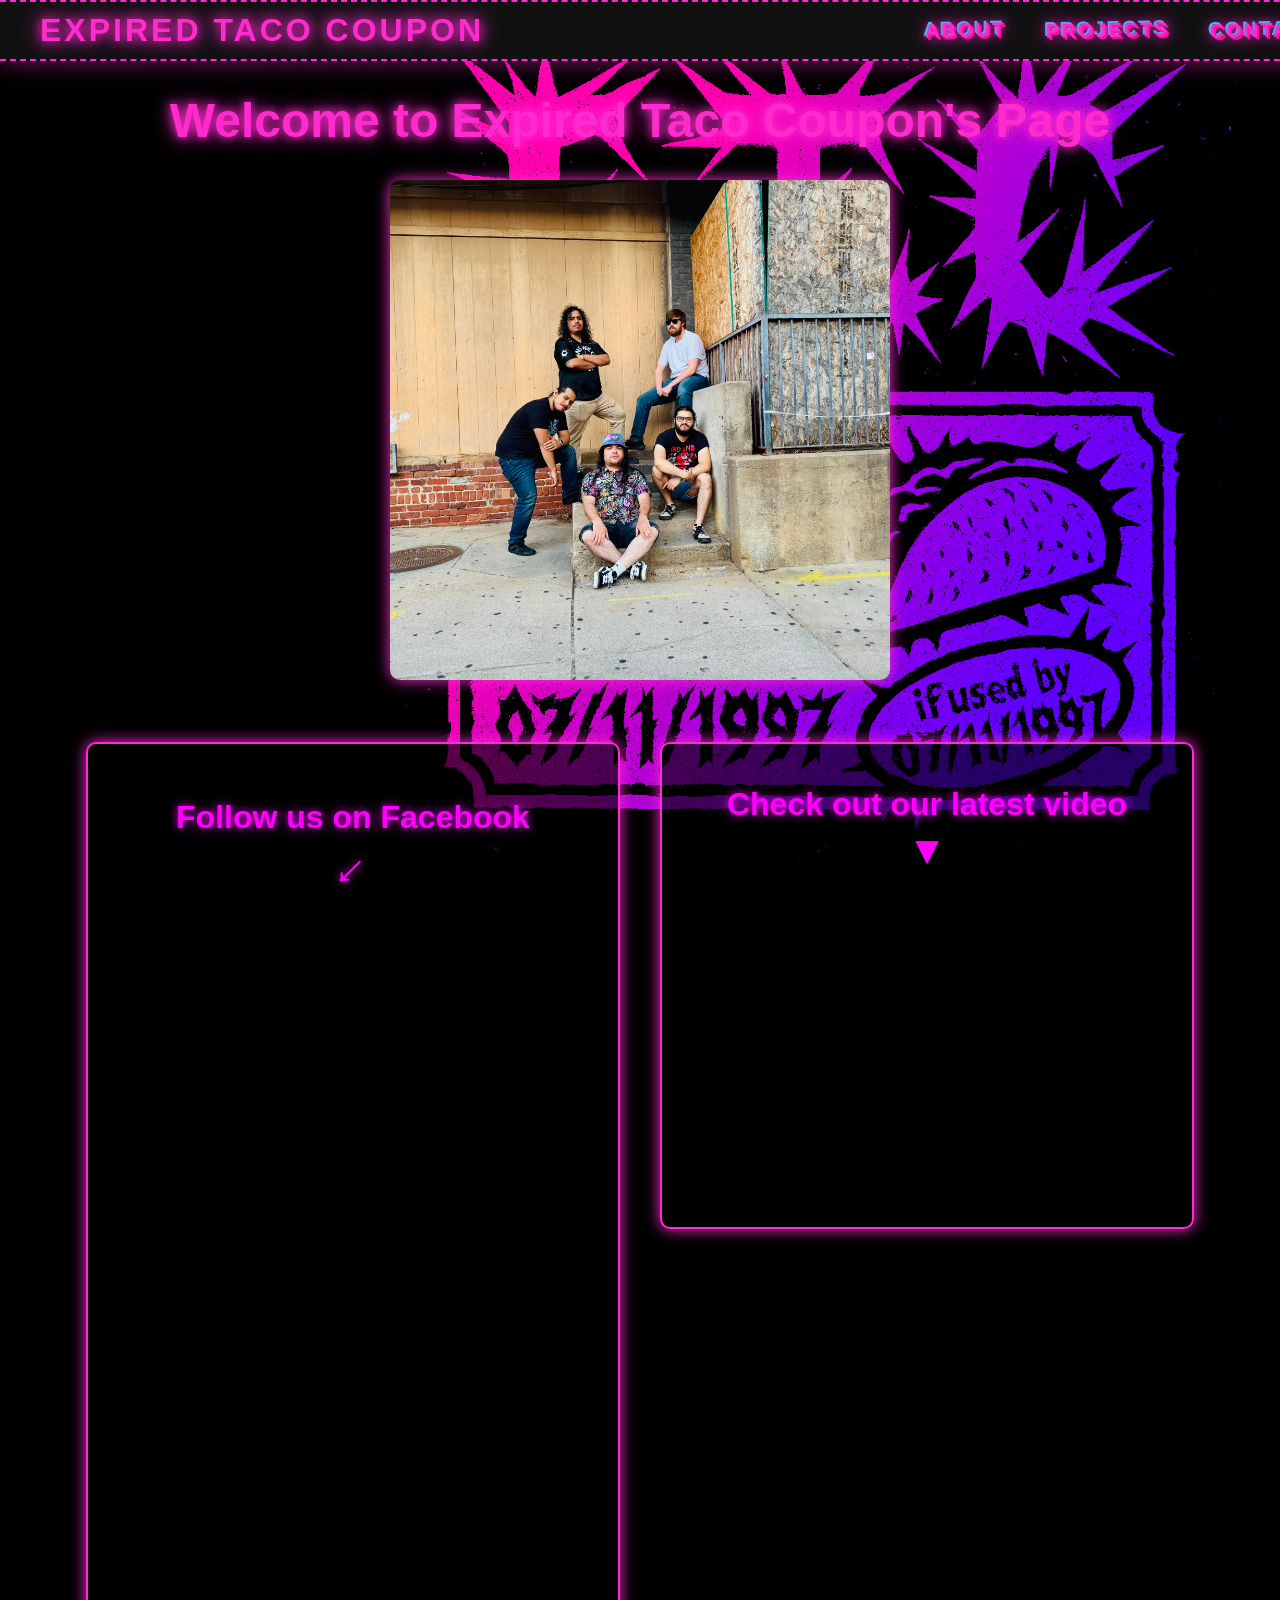
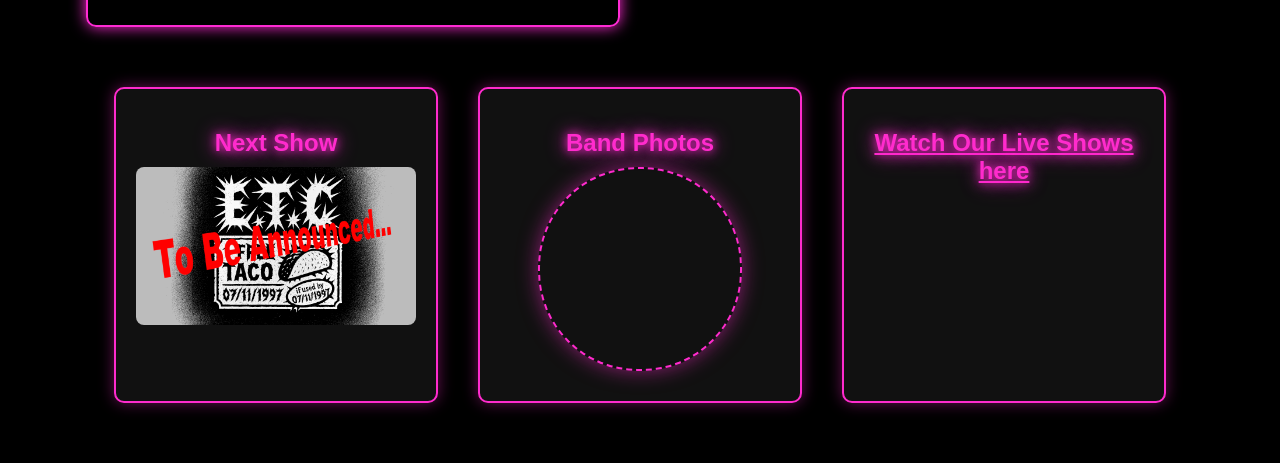
<file: index.html>
<!DOCTYPE html>
<html lang="en">
<head>
<meta charset="UTF-8">
<title>Expired Taco Coupon</title>
<meta name="viewport" content="width=device-width, initial-scale=1.0">

<style>
@media (max-width: 768px) {
    body {
        padding: 0 10px;
    }

    
    .hero {
        flex-direction: column;
        text-align: center;
    }

    .hero img {
        width: 100%;
        height: auto;
    }

    nav ul {
        flex-direction: column;
        gap: 10px;
    }

    h1, h2 {
        font-size: 1.6rem;
    }
}

h1 {
    font-size: clamp(1.5rem, 5vw, 3rem);
}
nav ul {
    display: flex;
    flex-wrap: wrap;
    justify-content: center;

}

@media (max-width: 768px) {
    nav ul {
        flex-direction: column;
        align-items: center;
    }
}

    
html, body {
    max-width: 100%;
    overflow-x: clip;
}
img {
    max-width: 100%;
    height: auto;
}

    
/* ============================================================
   CLEAN TITLE + PUNK CHAOTIC NAV (FINAL VERSION)
   ============================================================ */
html, body {
    margin: 0;
    padding: 0;
}

/* HEADER BAR */
.nav-strip {
    width: 100%;
    padding: 10px 40px;
    background: #111;
    border-top: 2px dashed #ff2bcd;
    border-bottom: 2px dashed #ff2bcd;
    box-shadow: 0 0 25px rgba(255, 43, 205, 0.5);

    display: flex;
    justify-content: space-between;
    align-items: center;

    position: sticky;
    top: 0;
    z-index: 999;

    min-width: 0;
    max-width: 100%;
    overflow-x: visible;
}

/* CLEAN TITLE (your original style) */
.logo {
    font-weight: 900;
    letter-spacing: 3px;
    text-transform: uppercase;
    font-size: 32px;
    color: #ff2bcd;
    text-shadow: 0 0 12px #ff2bcd, 0 0 22px #ff2bcd;

    white-space: normal;
    overflow: visible;
    min-width: 0;
}

/* PUNK CHAOTIC NAV LINKS */
.nav-centered {
    display: flex;
    gap: 40px;
    min-width: 0;
}

.nav-centered a {
    color: #ff2bcd;
    text-decoration: none;
    font-size: 20px;
    font-weight: 800;
    letter-spacing: 2px;

    text-shadow:
        0 0 10px #ff2bcd,
        0 0 20px #ff2bcd,
        2px 2px 0 #ff008c,
        -2px -2px 0 #00eaff;

    transform: rotate(-1deg);
    transition: 0.2s ease;
}

.nav-centered a:hover {
    color: white;
    text-shadow:
        0 0 15px white,
        0 0 30px white,
        2px 2px 0 #ff008c,
        -2px -2px 0 #00eaff;

    transform: rotate(2deg) scale(1.1);
}

/* GLOBAL NEON TEXT ------------------------------------------- */
h1, h2, h3, p, a, .tag {
    color: #ff2bcd;
    text-shadow: 0 0 10px #ff2bcd, 0 0 20px #ff2bcd;
}

/* ============================
   GLOBAL PAGE STYLING
============================ */

body {
    margin: 0;
    padding: 0;
    background: #000;
    background-image: url('etclogoGradiant.png');
    background-size: cover;
    background-repeat: repeat;
    background-attachment: fixed;
    font-family: Arial, sans-serif;
    color: #fff;
    text-align: center;
}

/* ============================
   HERO SECTION
============================ */

.latest-video-title {
    text-align: center;
    font-size: 2rem;
    color: #ff00ff;
    margin-bottom: 5px;
    text-shadow: 0 0 10px #ff00ff;
}

.arrow-down {
    text-align: center;
    font-size: 2.5rem;
    color: #ff00ff;
    margin-bottom: 20px;
    animation: bounce 1s infinite;
}

@keyframes bounce {
    0%, 100% { transform: translateY(0); }
    50% { transform: translateY(8px); }
}

.hero-section {
    display: flex;
    flex-direction: column;
    align-items: center;
    gap: 2rem;
    margin-top: 2rem;
}

.band-photo-container {
    width: 100%;
    display: flex;
    justify-content: center;
}

.socials-row {
    display: flex;
    justify-content: center;
    align-items: flex-start;
    gap: 40px;
    margin-top: 30px;
    flex-wrap: wrap;
}

.social-box {
    background: rgba(0, 0, 0, 0.6);
    padding: 15px;
    border: 2px solid #ff2bd4;
    border-radius: 10px;
    box-shadow: 0 0 15px #ff2bd4;
}

.hero-img {
    width: 500px;
    height: auto;
    border-radius: 10px;
    box-shadow: 0 0 15px #ff2bd4;
    animation: fadeIn 0.8s ease-out, neonPulse 3s infinite ease-in-out;
}

.social-stack {
    width: 100%;
    max-width: 700px;
    display: flex;
    flex-direction: column;
    gap: 2rem;
}

.fb-header {
    text-align: center;
    margin-bottom: 10px;
    margin-top: 40px;
}

.fb-header h2 {
    color: #ff00ff;
    font-size: 2rem;
    text-shadow: 0 0 10px #ff00ff;
    margin: 0;
}

.fb-arrow {
    font-size: 3rem;
    color: #ff00ff;
    text-shadow: 0 0 10px #ff00ff;
    display: inline-block;
    transform: rotate(45deg);
    animation: fb-bounce 1s infinite;
    margin-top: 5px;
}

@keyframes fb-bounce {
    0%, 100% { transform: rotate(45deg) translateY(0); }
    50% { transform: rotate(45deg) translateY(8px); }
}

.facebook-embed,
.youtube-embed {
    background: #111;
    border: 2px dashed var(--neon);
    padding: 15px;
    border-radius: 10px;
    animation: fadeIn 0.8s ease-out, neonPulse 3s infinite ease-in-out;
}

.facebook-embed iframe,
.youtube-embed iframe {
    width: 100%;
    border-radius: 10px;
    border: 2px solid var(--neon);
    box-shadow: 0 0 15px var(--neon);
}

/* ============================
   ANIMATIONS
============================ */

@keyframes neonPulse {
    0% { box-shadow: 0 0 15px rgba(255, 43, 205, 0.3); }
    50% { box-shadow: 0 0 30px rgba(255, 43, 205, 0.7); }
    100% { box-shadow: 0 0 15px rgba(255, 43, 205, 0.3); }
}

@keyframes fadeIn {
    from { opacity: 0; transform: translateY(20px); }
    to { opacity: 1; transform: translateY(0); }
}

/* BUTTONS ----------------------------------------------------- */

.hero-buttons {
    margin-top: 20px;
}

.btn {
    display: inline-block;
    padding: 12px 28px;
    margin: 10px;
    background: #ff2bcd;
    color: black;
    font-weight: bold;
    border-radius: 6px;
    text-decoration: none;
    font-size: 18px;
}

/* BAND PHOTO BUTTON ------------------------------------------ */
#band-photo-btn {
    display: block;
    width: 200px;
    height: 200px;
    margin: 10px auto;
    background-size: cover;
    background-position: center;
    background-repeat: no-repeat;
    border: 2px dashed #ff2bcd;
    box-shadow: 0 0 20px rgba(255, 43, 205, 0.5);
    border-radius: 100px;
    text-indent: -9999px;
    overflow: hidden;
    cursor: pointer;
}

/* CONTENT GRID ------------------------------------------------ */
#stuff {
    padding: 60px 20px;
}

.grid {
    display: flex;
    justify-content: center;
    gap: 40px;
    flex-wrap: wrap;
}

.card {
    width: 280px;
    background: #111;
    border: 2px solid #ff2bcd;
    padding: 20px;
    border-radius: 10px;
    box-shadow: 0 0 15px rgba(255, 43, 205, 0.4);
}

.card img,
.card video {
    width: 100%;
    border-radius: 8px;
}

.card h2 {
    margin-bottom: 10px;
    color: #ff2bcd;
}

body, html {
    overflow-x: hidden;
}


/* FLEA -------------------------------------------------------- */
#flea-container {
    position: fixed;
    top: 0;
    left: 0;
    width: 100%;
    height: 100%;
    pointer-events: none;
}

.flea {
    width: 3px;
    height: 3px;
    background: #ff00ff;
    position: absolute;
    border-radius: 50%;
    box-shadow: 0 0 6px #ff00ff;
    opacity: 0;
    pointer-events: auto;

    /* Invisible click hitbox without affecting layout */
    transform-origin: center;
}

.flea::after {
    content: "";
    position: absolute;
    top: 50%;
    left: 50%;
    width: 20px;   /* hitbox width */
    height: 20px;  /* hitbox height */
    transform: translate(-50%, -50%);
    pointer-events: auto;
}

.flea-dot {
    position: absolute;
    width: 3px;
    height: 3px;
    background: #ff00ff;
    border-radius: 50%;
    box-shadow: 0 0 6px #ff00ff;
    opacity: 1;
    animation: fadeOut 0.6s linear forwards;
}

@keyframes fadeOut {
    from { opacity: 1; }
    to { opacity: 0; transform: scale(0.5); }
}

.explosion {
    position: absolute;
    width: 10px;
    height: 10px;
    background: radial-gradient(circle, #ff00ff, transparent);
    border-radius: 50%;
    pointer-events: none;
    animation: explode 0.4s ease-out forwards;
}

@keyframes explode {
    from { transform: scale(1); opacity: 1; }
    to { transform: scale(4); opacity: 0; }
}


/* Fullscreen background video */
#bgVid {
    position: fixed;
    top: 0;
    left: 0;
    width: 100vw;
    height: 100vh;
    object-fit: cover;
    z-index: -1; /* pushes it behind everything */
    pointer-events: none; /* prevents clicks from hitting it */
}

/* Fade overlay */
.video-fader {
    position: fixed;
    top: 0;
    left: 0;
    width: 100vw;
    height: 100vh;
    background: black;
    opacity: 0;
    transition: opacity 0.6s ease;
    z-index: -1; /* stays behind content */
}
.video-fader {
    z-index: -5 !important;
}
#bgVid {
    z-index: -10 !important;
}
.site-title {
    margin-top: 20px;
    position: relative;
    z-index: 1;
}

        /* Your existing content stays above */
        .content {
            position: relative;
            z-index: 10;
            color: white;
        }
.page-content {
    position: relative;
    z-index: 10;
}

.nav-strip, .nav-centered, .nav-centered a {
    pointer-events: auto;
}

   

</style>
</head>
<body>

    <!-- PUNK NAV + CLEAN TITLE -->
    <div class="nav-strip">
        <div class="logo">EXPIRED TACO COUPON</div>

        <nav class="nav-centered">
            <a href="about">ABOUT</a>
            <a href="projects">PROJECTS</a>
            <a href="contact">CONTACT</a>
        </nav>
    </div>



    <!-- BACKGROUND VIDEO -->
    <video id="bgVid" autoplay muted playsinline loop></video>
    <div class="video-fader"></div>


    <!-- MAIN PAGE CONTENT -->
    <div class="page-content">
         <h1>Welcome to Expired Taco Coupon's Page</h1>
        <!-- HERO SECTION -->
        <div class="coupon-hero">
        

            <section class="hero-section">

                <div class="band-photo-container">
                    <img src="Band Photo.jpg" class="hero-img" alt="Band Photo">
                </div>

                <div class="socials-row">

                    <!-- FACEBOOK BOX -->
                    <div class="social-box">
                        <div class="fb-header">
                            <h2>Follow us on Facebook</h2>
                            <div class="fb-arrow">↓</div>
                        </div>

                        <iframe
                            src="https://www.facebook.com/plugins/page.php?href=https://www.facebook.com/profile.php?id=61573573598528&tabs=timeline&width=500&height=700&small_header=false&adapt_container_width=true&hide_cover=false&show_facepile=false"
                            width="500"
                            height="700"
                            style="border:none;overflow:hidden"
                            scrolling="no"
                            frameborder="0"
                            allowfullscreen="true"
                            allow="autoplay; clipboard-write; encrypted-media; picture-in-picture; web-share">
                        </iframe>
                    </div>

                    <!-- YOUTUBE BOX -->
                    <div class="social-box">
                        <h2 class="latest-video-title">Check out our latest video</h2>
                        <div class="arrow-down">▼</div>

                        <iframe
                            width="500"
                            height="315"
                            src="https://www.youtube.com/embed/videoseries?list=PLVNiZxidZDRrXGA388N0Hh9AYcQtFFrpL"
                            frameborder="0"
                            allowfullscreen>
                        </iframe>
                    </div>

                </div>

            </section>
        </div>


        <!-- CONTENT GRID -->
        <section id="stuff">
            <div class="grid">

                <div class="card">
                    <h2>Next Show</h2>
                    <img src="ToBeAnnouced.png" alt="Next Show Coming Soon">
                </div>

                <div class="card">
                    <h2>Band Photos</h2>
                    <a id="band-photo-btn" href="photos.html">Band Photos</a>
                </div>

                <a href="https://www.youtube.com/@Time4ETC" target="_blank" class="card">
                    <h2>Watch Our Live Shows here</h2>
                    <video src="https://pub-c4a87b530c7a4af4a2eb70d617dd24e6.r2.dev/loop.mp4" autoplay loop muted playsinline></video>
                </a>

            </div>
        </section>

    </div> <!-- END page-content -->


    <!-- FLEA EFFECT -->
    <div id="flea-container"></div>
    <div id="flea-trail"></div>


    <!-- FACEBOOK SDK -->
    <div id="fb-root"></div>
    <script async defer crossorigin="anonymous"
        src="https://connect.facebook.net/en_US/sdk.js#xfbml=1&version=v17.0">
    </script>


    <!-- PHOTO ROTATION SCRIPT -->
    <script>
        const btn = document.getElementById('band-photo-btn');
        const basePhotos = "https://pub-c4a87b530c7a4af4a2eb70d617dd24e6.r2.dev/Pictures/photos/";

        const images = [
            "IMG_8577.JPG","IMG_8579.JPG","IMG_8580.JPG","IMG_9166.JPG","IMG_9167.JPG","IMG_9168.JPG",
            "IMG_9169.JPG","IMG_9170.JPG","IMG_9171.JPG","IMG_9172.JPG","IMG_9173.JPG","IMG_9174.JPG",
            "IMG_9175.JPG","IMG_8189.JPEG","IMG_8190.JPEG","IMG_8191.JPEG","IMG_8192.JPEG","IMG_8193.JPEG",
            "IMG_8194.JPEG","IMG_8195.JPEG","IMG_8196.JPEG","IMG_8197.JPEG","IMG_8198.JPEG","IMG_8199.JPEG",
            "IMG_4016.JPEG","IMG_4026.JPEG","IMG_4027.JPEG","IMG_4028.JPEG","IMG_4029.JPEG","IMG_4030.JPEG",
            "IMG_4031.JPEG","IMG_4032.JPEG","DSC_4762.jpeg","DSC_4761.jpeg","DSC_4760.jpeg","DSC_4734.jpeg",
            "DSC_4733.jpeg","DSC_4722.jpeg","DSC_4721.jpeg","DSC_4719.jpeg","DSC_4718.jpeg","DSC_4713.jpeg",
            "DSC_4710.jpeg","DSC_4704.jpeg","DSC_4703.jpeg","DSC_4702.jpeg","DSC_4699.jpeg","DSC_4698.jpeg",
            "DSC_4693.jpeg","DSC_4692.jpeg","DSC_4690.jpeg","DSC_4688.jpeg","Erec%20Pic%201.jpg",
            "Erec%20Pic%203.jpg","erec%20Pic%202.jpg","download.jpg",
            "att.q31Yf5ZvFPDtM2ugMckV2DIywTRuQiCfVDpA5DkBJWo.jpg"
        ];

        let index = 0;
        btn.style.backgroundImage = `url(${basePhotos}${images[index]})`;

        setInterval(() => {
            index = (index + 1) % images.length;
            btn.style.backgroundImage = `url(${basePhotos}${images[index]})`;
        }, 3000);
    </script>


    <!-- BACKGROUND VIDEO SCRIPT -->
    <script>
        const video = document.getElementById("bgVid");
        const fader = document.querySelector(".video-fader");
        fader.style.opacity = 0;

        const base = "https://pub-c4a87b530c7a4af4a2eb70d617dd24e6.r2.dev/Videos/videos_for_site/videos_for_site/";

        const vids = [
            "1001 0018.mp4","1002 0002.mp4","Astrozombies Jam 2023.mp4","Gary Come Home Jam.mp4",
            "Img 5782.mp4","Img 7270.mp4","MVL_0121.MP4","MVL_1081.MP4","MVL_1155 (1).MP4",
            "Mvi 8568.mp4","Mvi 8569.mp4","Mvi 9377.mp4","Mvi 9378.mp4","Mvi 9379.mp4",
            "Mvi 9380.mp4","Mvi 9381.mp4","Mvi 9382.mp4","Mvi 9383.mp4"
        ];

        function playRandomVideo() {
            const file = vids[Math.floor(Math.random() * vids.length)];
            const url = base + encodeURIComponent(file);

            video.src = url;
            fader.style.opacity = 0;

            video.play().catch(err => console.log("Autoplay blocked:", err));

            document.body.addEventListener("click", () => video.play());

            setTimeout(() => {
                fader.style.opacity = 1;
                setTimeout(playRandomVideo, 600);
            }, 8000);
        }

        playRandomVideo();
    </script>

</body>
</file>
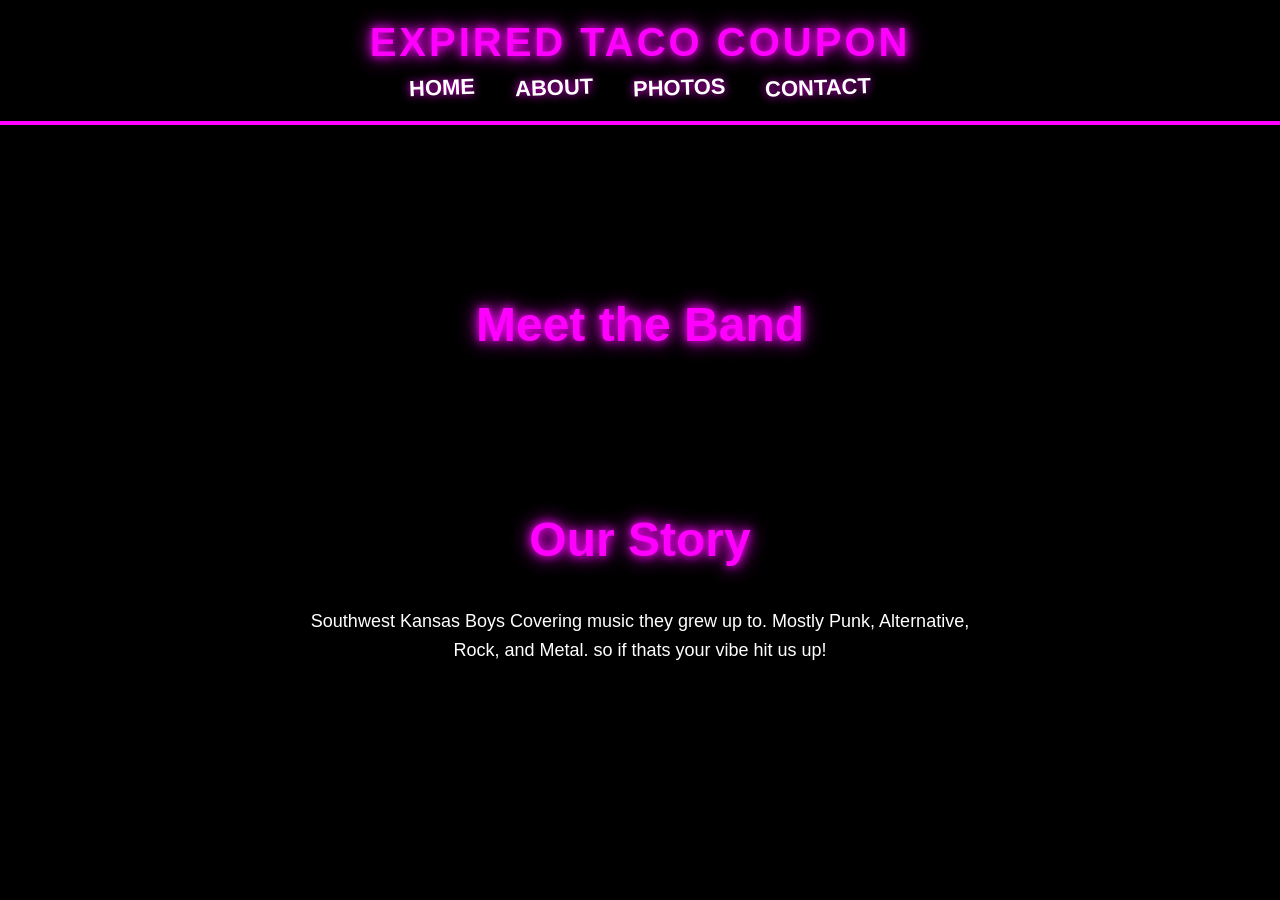
<file: about.html>
<!DOCTYPE html>
<html lang="en">
<head>
    <meta charset="UTF-8">
    <meta name="viewport" content="width=device-width, initial-scale=1.0">
    <title>About – Expired Taco Coupon</title>

    <style>
        body {
            background-color: black;
            color: white;
            margin: 0;
            padding: 0;
            font-family: Arial, sans-serif;
        }

        /* NAV BAR */
        .nav-strip {
            width: 100%;
            background: black;
            padding: 20px 0;
            border-bottom: 4px solid #ff00ff;
            display: flex;
            flex-direction: column;
            align-items: center;
            gap: 10px;
            position: sticky;
            top: 0;
            z-index: 9999;
        }

        .logo {
            font-size: 40px;
            font-weight: 900;
            color: #ff00ff;
            text-shadow: 0 0 10px #ff00ff, 0 0 20px #ff00ff;
            letter-spacing: 3px;
        }

        .nav-centered {
            display: flex;
            gap: 40px;
        }

        .nav-centered a {
            color: white;
            text-decoration: none;
            font-size: 22px;
            font-weight: bold;
            transform: rotate(-2deg);
            text-shadow: 0 0 10px #ff00ff;
            transition: 0.2s ease;
        }

        .nav-centered a:hover {
            color: #ff00ff;
            text-shadow: 0 0 20px #ff00ff, 0 0 40px #ff00ff;
            transform: rotate(2deg) scale(1.1);
        }

        /* PAGE CONTENT SPACING */
        .page-content {
            margin-top: 120px;
            padding: 20px;
        }

        /* NEON TITLES */
        .neon-title {
            text-align: center;
            font-size: 48px;
            font-weight: 900;
            color: #ff00ff;
            margin-bottom: 40px;
            text-shadow: 0 0 10px #ff00ff, 0 0 20px #ff00ff;
        }

        /* BAND GRID */
        .band-grid {
            display: grid;
            grid-template-columns: repeat(auto-fit, minmax(250px, 1fr));
            gap: 30px;
            padding: 0 20px;
        }

        .member-card {
            background: #111;
            border: 2px solid #ff00ff;
            padding: 20px;
            border-radius: 10px;
            text-align: center;
            box-shadow: 0 0 15px #ff00ff55;
        }

        .member-card img {
            width: 100%;
            border-radius: 10px;
            margin-bottom: 15px;
        }

        .member-card h2 {
            font-weight: bold;
            margin-bottom: 10px;
        }

        .role {
            font-style: italic;
            color: #ff66ff;
            margin-bottom: 10px;
        }

        /* STORY SECTION */
        .band-story {
            margin-top: 60px;
            padding: 20px;
            text-align: center;
        }

        .band-story p {
            max-width: 700px;
            margin: 0 auto;
            font-size: 18px;
            line-height: 1.6;
        }
    </style>
</head>

<body>

    <!-- NAVIGATION -->
    <div class="nav-strip">
        <div class="logo">EXPIRED TACO COUPON</div>
        <nav class="nav-centered">
            <a href="index.html">HOME</a>
            <a href="about.html">ABOUT</a>
            <a href="photos.html">PHOTOS</a>
            <a href="contact.html">CONTACT</a>
        </nav>
    </div>

    <div class="page-content">

        <!-- MEET THE BAND -->
        <h1 class="neon-title">Meet the Band</h1>

        <!-- Dynamic band grid -->
        <div class="band-grid" id="band-grid"></div>

        <!-- STORY SECTION -->
        <section class="band-story">
            <h1 class="neon-title">Our Story</h1>
            <p>
                Southwest Kansas Boys Covering music they grew up to. Mostly Punk, Alternative, Rock, and Metal. so if thats your vibe hit us up!
            </p>
        </section>

    </div>

    <!-- JSON LOADER SCRIPT -->
    <script>
        const base = "https://pub-c4a87b530c7a4af4a2eb70d617dd24e6.r2.dev/Pictures/photos/About%20photos/";
        const manifestUrl = base + "band.json?v=1";

        async function loadBand() {
            const res = await fetch(manifestUrl);
            const data = await res.json();

            const container = document.getElementById("band-grid");

            data.members.forEach(member => {
                const card = document.createElement("div");
                card.classList.add("member-card");

                card.innerHTML = `
                    <img src="${base + member.photo}" alt="${member.name}">
                    <h2>${member.name}</h2>
                    <p class="role">${member.role}</p>
                    <p>${member.bio}</p>
                `;

                container.appendChild(card);
            });
        }

        loadBand();
    </script>

</body>
</html>
</file>
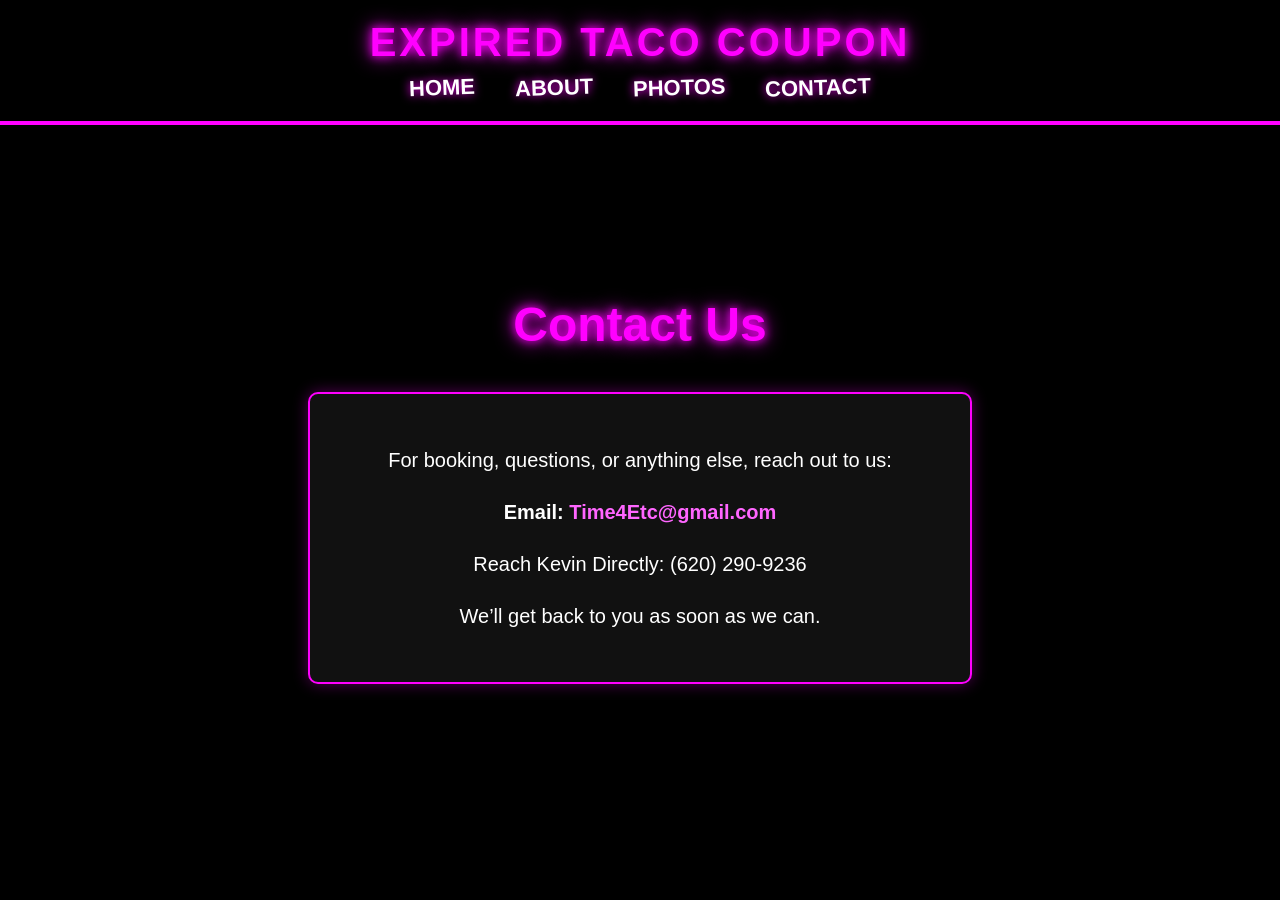
<file: contact.html>
<!DOCTYPE html>
<html lang="en">
<head>
    <meta charset="UTF-8">
    <meta name="viewport" content="width=device-width, initial-scale=1.0">
    <title>Contact – Expired Taco Coupon</title>

    <style>
        body {
            background-color: black;
            color: white;
            margin: 0;
            padding: 0;
            font-family: Arial, sans-serif;
        }

        /* NAV BAR */
      /* PUNK CHAOTIC NAV */
.nav-strip {
    width: 100%;
    background: black;
    padding: 20px 0;
    border-bottom: 4px solid #ff00ff;
    display: flex;
    flex-direction: column;
    align-items: center;
    gap: 10px;
    position: sticky;
    top: 0;
    z-index: 9999;
}

.logo {
    font-size: 40px;
    font-weight: 900;
    color: #ff00ff;
    text-shadow: 0 0 10px #ff00ff, 0 0 20px #ff00ff;
    letter-spacing: 3px;
}

.nav-centered {
    display: flex;
    gap: 40px;
}

.nav-centered a {
    color: white;
    text-decoration: none;
    font-size: 22px;
    font-weight: bold;
    transform: rotate(-2deg);
    text-shadow: 0 0 10px #ff00ff;
    transition: 0.2s ease;
}

.nav-centered a:hover {
    color: #ff00ff;
    text-shadow: 0 0 20px #ff00ff, 0 0 40px #ff00ff;
    transform: rotate(2deg) scale(1.1);
}


        /* PAGE CONTENT */
        .page-content {
            margin-top: 120px;
            padding: 20px;
            text-align: center;
        }

        .neon-title {
            font-size: 48px;
            font-weight: 900;
            color: #ff00ff;
            text-shadow: 0 0 10px #ff00ff, 0 0 20px #ff00ff;
            margin-bottom: 40px;
        }

        .contact-box {
            background: #111;
            border: 2px solid #ff00ff;
            padding: 30px;
            border-radius: 10px;
            max-width: 600px;
            margin: 0 auto;
            box-shadow: 0 0 15px #ff00ff55;
            font-size: 20px;
            line-height: 1.6;
        }

        .contact-box a {
            color: #ff66ff;
            font-weight: bold;
            text-decoration: none;
        }

        .contact-box a:hover {
            color: white;
            text-shadow: 0 0 10px #ff00ff;
        }
    </style>
</head>

<body>

    <!-- NAVIGATION -->
   <div class="nav-strip">
    <div class="logo">EXPIRED TACO COUPON</div>
    <nav class="nav-centered">
        <a href="index.html">HOME</a>
        <a href="about.html">ABOUT</a>
        <a href="photos.html">PHOTOS</a>
        <a href="contact.html">CONTACT</a>
    </nav>
</div>

    </div>

    <div class="page-content">

        <h1 class="neon-title">Contact Us</h1>

        <div class="contact-box">
            <p>For booking, questions, or anything else, reach out to us:</p>

            <p><strong>Email:</strong>  
            <a href="mailto:Time4Etc@gmail.com">Time4Etc@gmail.com</a></p>
<p>Reach Kevin Directly: 
(620) 290-9236</p>
            <p>We’ll get back to you as soon as we can.</p>
        </div>

    </div>

</body>
</html>
</file>
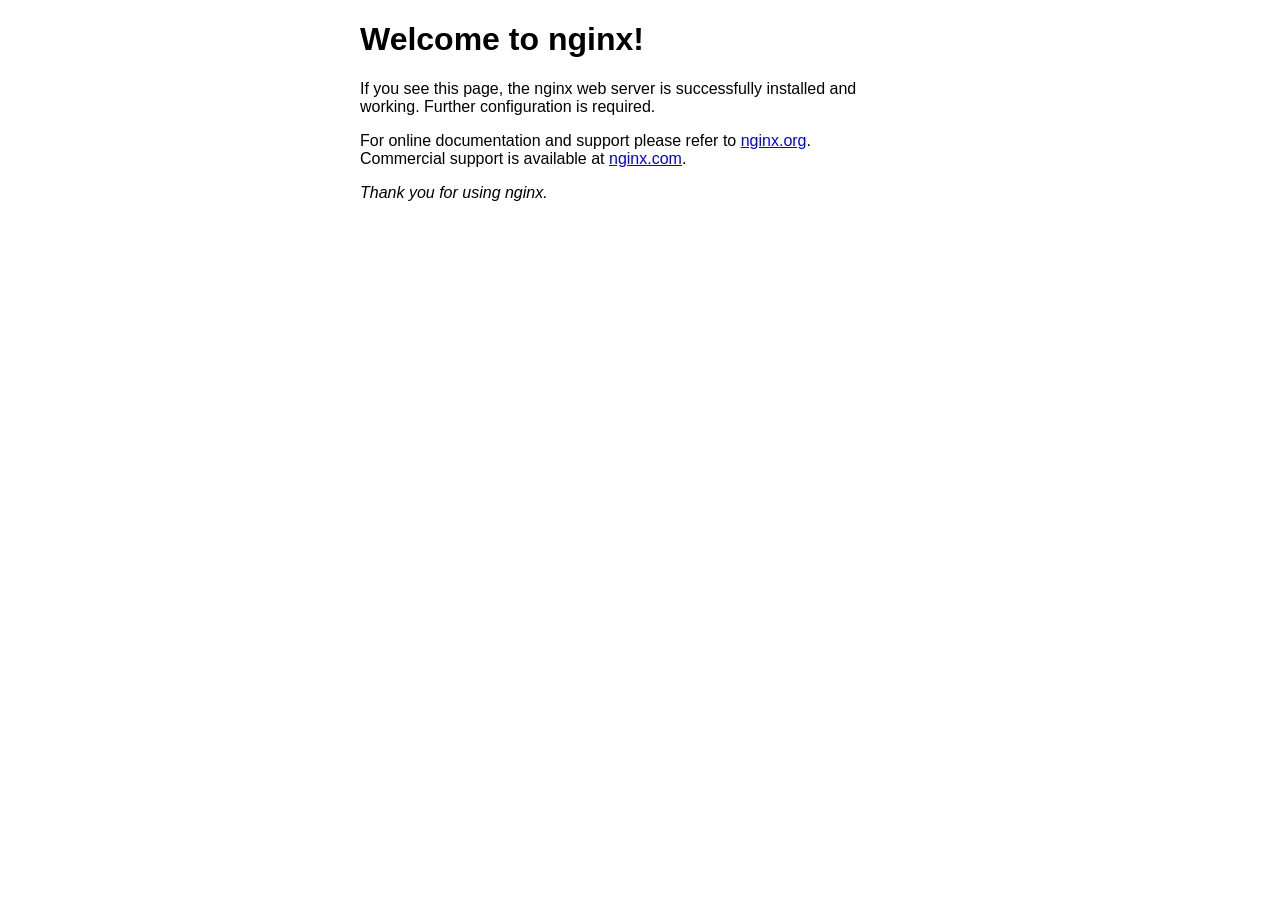
<file: index.nginx-debian.html>
<!DOCTYPE html>
<html>
<head>
<title>Welcome to nginx!</title>
<style>
html { color-scheme: light dark; }
body { width: 35em; margin: 0 auto;
font-family: Tahoma, Verdana, Arial, sans-serif; }
</style>
</head>
<body>
<h1>Welcome to nginx!</h1>
<p>If you see this page, the nginx web server is successfully installed and
working. Further configuration is required.</p>

<p>For online documentation and support please refer to
<a href="http://nginx.org/">nginx.org</a>.<br/>
Commercial support is available at
<a href="http://nginx.com/">nginx.com</a>.</p>

<p><em>Thank you for using nginx.</em></p>
</body>
</html>
</file>
